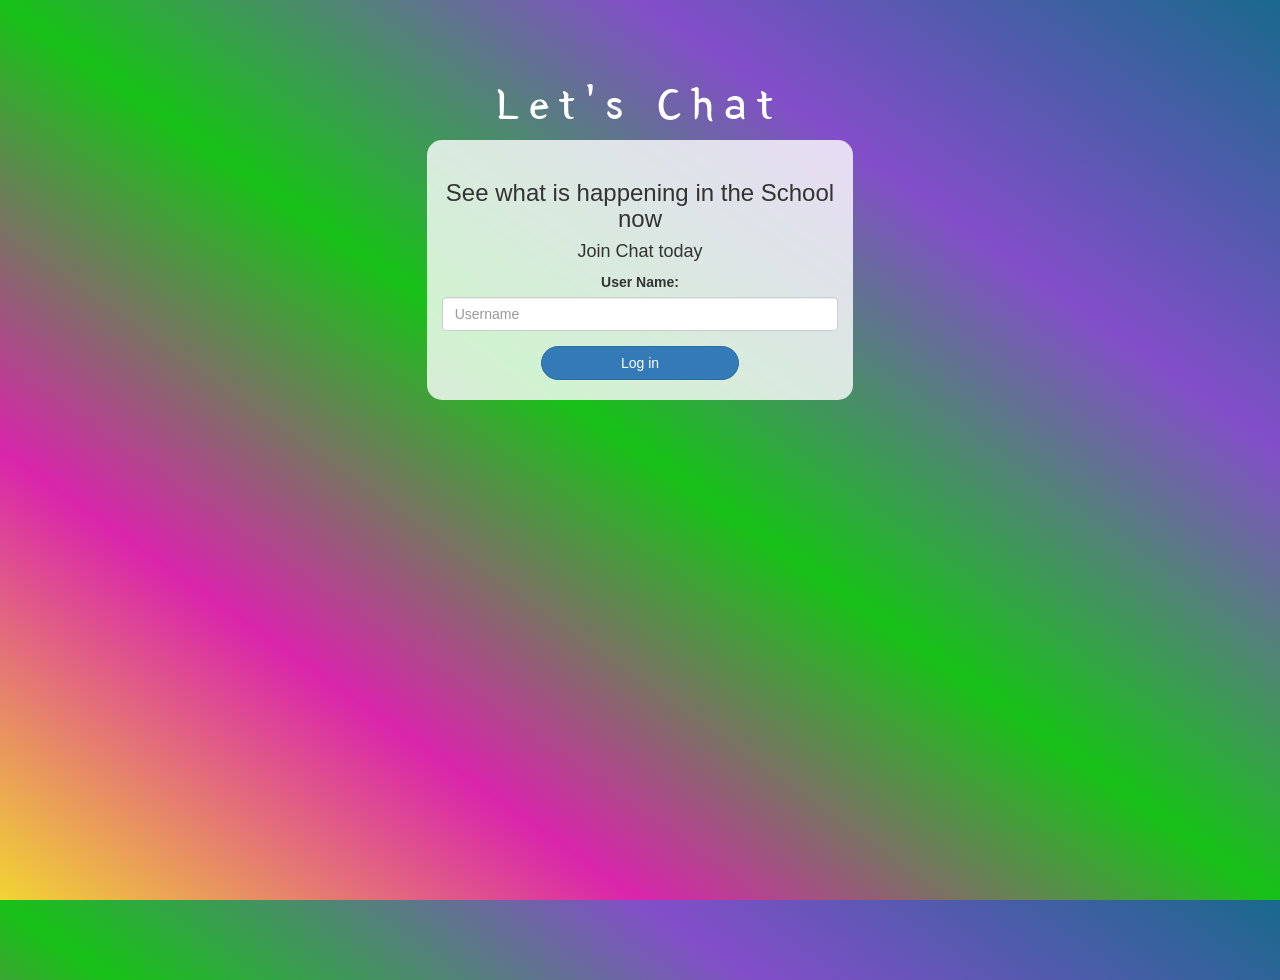
<file: index.html>
<!DOCTYPE html>
<html>
<head>
	<title>Lets-Chat-Web-App</title>
<link href="https://fonts.googleapis.com/css?family=Yeon+Sung&display=swap" rel="stylesheet"><meta name="viewport" content="width=device-width, initial-scale=1">

<link rel="stylesheet" href="https://maxcdn.bootstrapcdn.com/bootstrap/3.4.0/css/bootstrap.min.css">
<script src="https://ajax.googleapis.com/ajax/libs/jquery/3.4.1/jquery.min.js"></script>
<script src="https://maxcdn.bootstrapcdn.com/bootstrap/3.4.0/js/bootstrap.min.js"></script>

<link rel="stylesheet" type="text/css" href="kwitter.css">
<script src="kwitter.js"></script>
</head>
<body>
<center>
	<h1 class="header">	
		Let's Chat
</h1>
	<div class="col-lg-4 col-md-6 col-sm-6 col-xs-11 login_div">
		<br>
		<h3 >See what is happening in the School now</h3>
		<h4 >Join Chat today</h4>
		<div class="form-group">
		  <label >User Name:</label>
		  <input type="text" id="user_name" placeholder="Username" class="form-control">

		</div>
		<button id="login_button" class="btn btn-primary" onclick="adduser()">Log in</button>
		<br><br>
	</div>
</center>
</body>
</html>
</file>
<file: kwitter.css>
html, body
{
  height: 100%;
  margin: 0;
}

body
{
background-image: linear-gradient(to right top, #f1d433, #d925ac, #18c118, #834ec9, #1a698d);
}

.header
{
	color: white;font-family: 'Yeon Sung';font-size: 45px;letter-spacing: 10px;margin-top: 80px;
}
.header img
{
	width: 80px;margin-left: -15px;
}

.login_div
{
	background: rgba(255,255,255,0.8);float: none;border-radius: 15px;
}

.logo
{
	width: 80px;margin-top: 30px;border-radius: 40px;
}

#login_button
{
	width: 50%;border-radius: 55px;
}

.room_name
{
	cursor: pointer;
	font-size: 20px;
}


#logout
{
	font-size: 20px; float: right;
}


#output
{
	padding: 10px; width:80%;background: rgba(255,255,255,0.8);border-radius: 15px;
}

.input_div_room_page
{
	width: 80%;
}

.input_div label
{
	color: white;font-size: 20px;
}


.input_div_message_page
{
	position: fixed;bottom: 0px;width: 100%;background: rgba(255,255,255,0.8);
}
.input_div_message_page label
{
	color: black;
}
.input_div_message_page #msg
{
	width: 80%;
}
.input_div_message_page button
{
	margin-top: 15px;
	width: 50%; 
}
.color_white
{
	color: white
}

.user_tick
{
	width:20px;
}
.message_h4
{
	padding-left:5px;color:grey;
}
</file>
